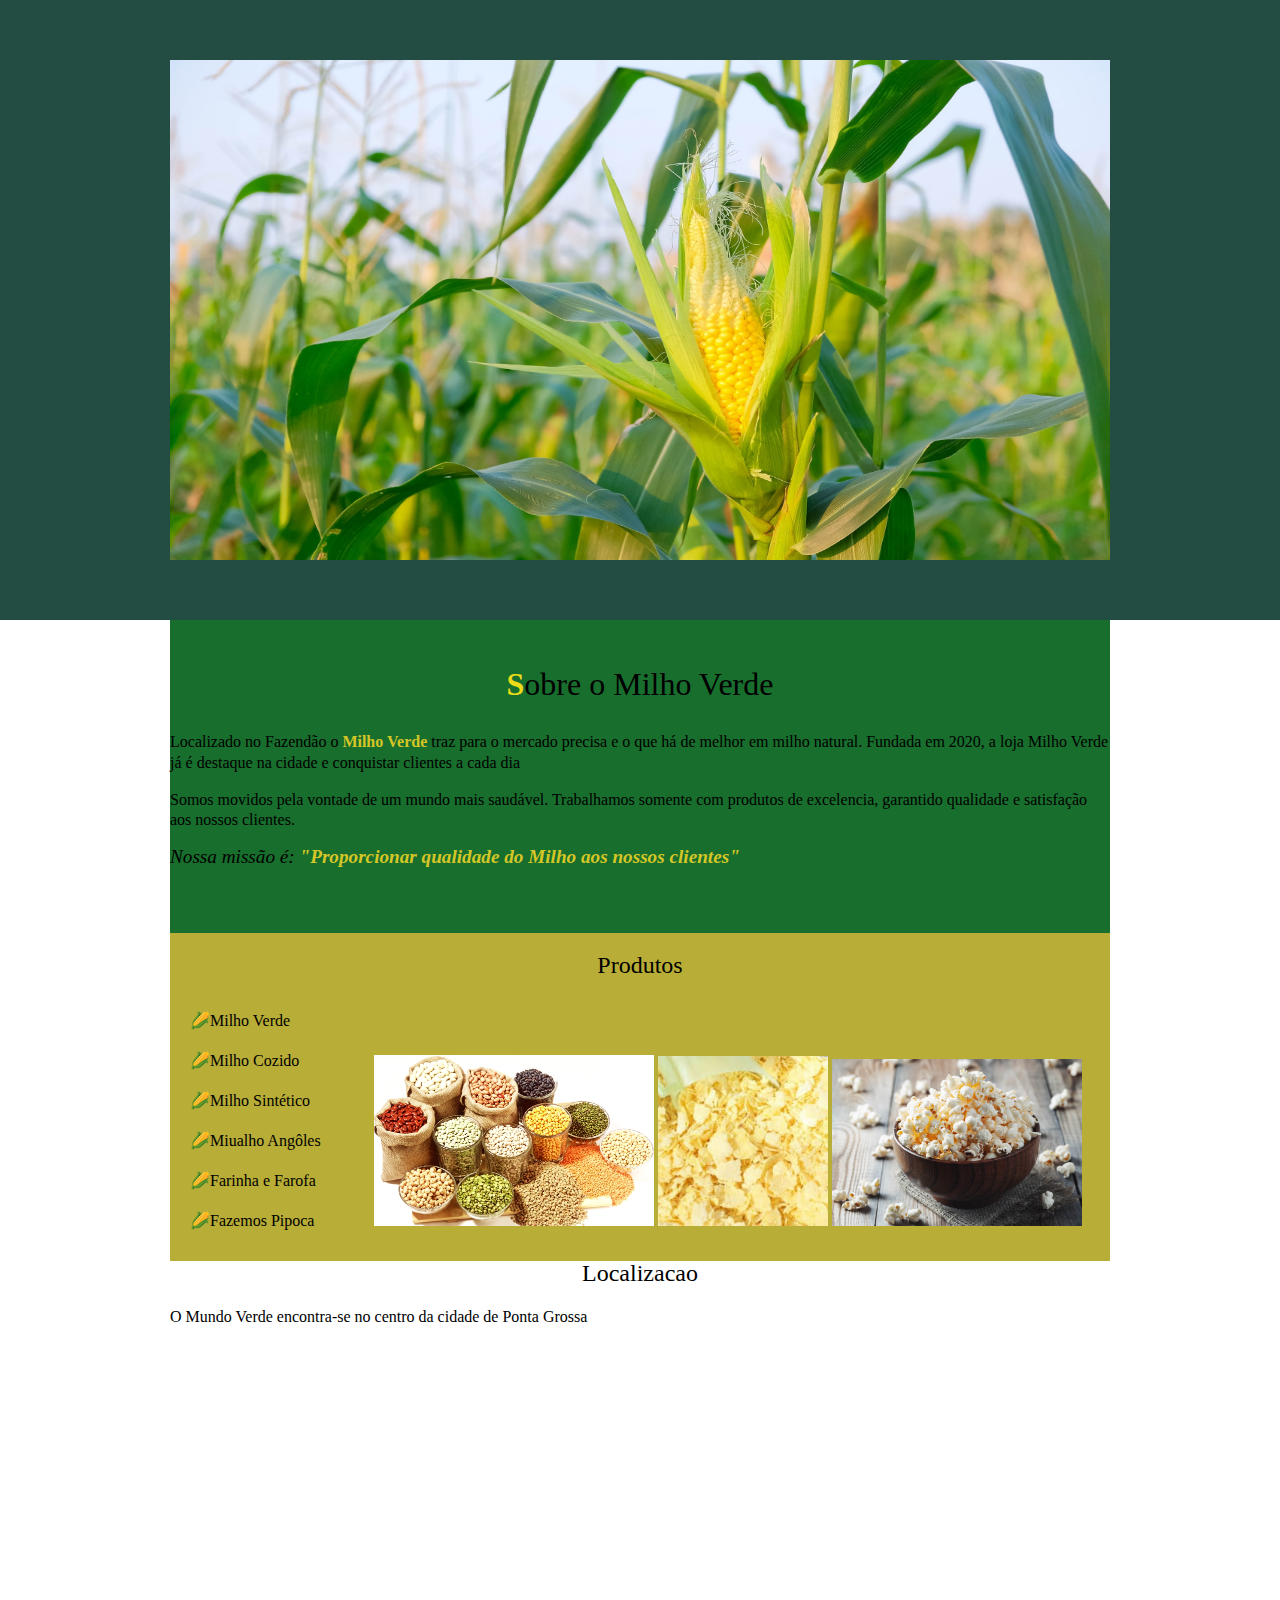
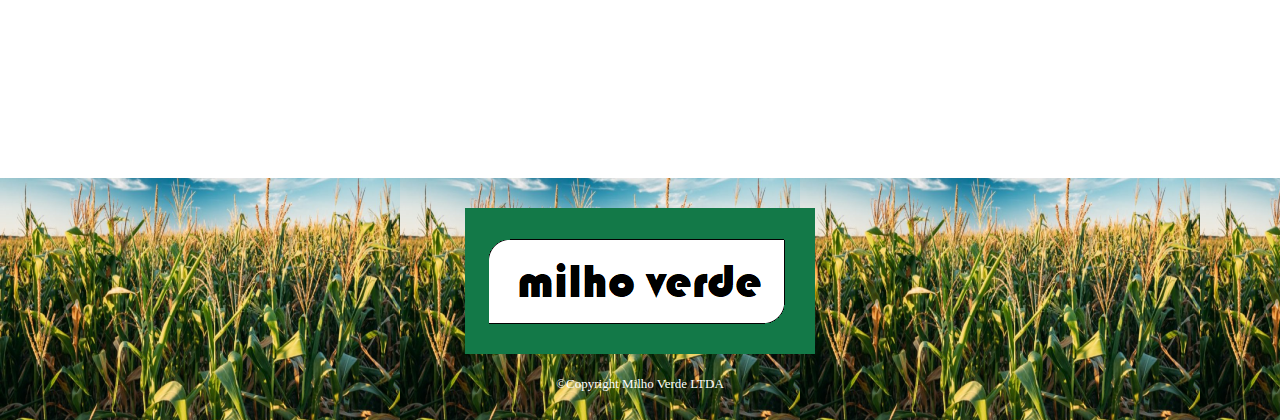
<file: index.html>
<!DOCTYPE html>
<html lang="pt-br">

<head>
    <meta charset="UTF-8">
    <title>Mundo Verde</title>
    <link rel = "stylesheet" href="reset.css"/>
    <link rel = "stylesheet" href="style.css"/>
    
</head> 


<body>

    <header>

            <img class="banner" src="banner.jpg" alt="milhão" >
        
    </header>  <!-- faltava fechar header -->

    <main>
        
        <section class = "principal">

        
            <h2 class="titulo-principal">Sobre o Milho Verde</h2>

            <p>Localizado no Fazendão o <strong>Milho Verde</strong>  traz para o mercado precisa e o que há de melhor em milho natural. Fundada em 2020, a loja Milho Verde já é destaque na cidade e conquistar clientes a cada dia</p>


            <p >Somos movidos pela vontade de um mundo mais saudável. Trabalhamos somente com produtos de excelencia, garantido qualidade e satisfação aos nossos clientes.</p>

            <p><em> Nossa missão é: <strong>"Proporcionar qualidade do Milho aos nossos clientes"</p></strong></em>
        
        </section>

        <section class="produtos">
            <h3 class="subtitulo"> Produtos</h3>
            <ul class="list-group">
                <li class="itens">Milho Verde</li>
                <li class="itens">Milho Cozido</li>
                <li class="itens">Milho Sintético</li>
                <li class="itens">Miualho Angôles</li>
                <li class="itens">Farinha e Farofa</li>
                <li class="itens">Fazemos Pipoca</li>

                
            </ul>
                <img class="imagem-produtos" src="produtos.jpg" alt="produtos">
                <img class="imagem-farinha" src="farinha.jpg" alt="farinha">
                <img class="imagem-pipoca" src="pipoca.jpg" alt="popoca"> 

            
        </section>

        <section class="map">
            <h3 class="subtitulo"> Localizacao</h3>
            <p>O Mundo Verde encontra-se no centro da cidade de Ponta Grossa</p>
           
            <iframe src="https://goo.gl/maps/obLVXiKVJbGGyeDh7" width="100%" height ="450" style="border:0"; allowfullscreen ="" loading="lazy" referrerpolicy="no reffer"></iframe>
            
        </section>
    </main>

    <footer>
        <img src="logo-rodape.png" alt="logo milho verde">
        <p class="copyright">&copy;Copyright Milho Verde LTDA</p>

    </footer>

</body>

</html>
</file>
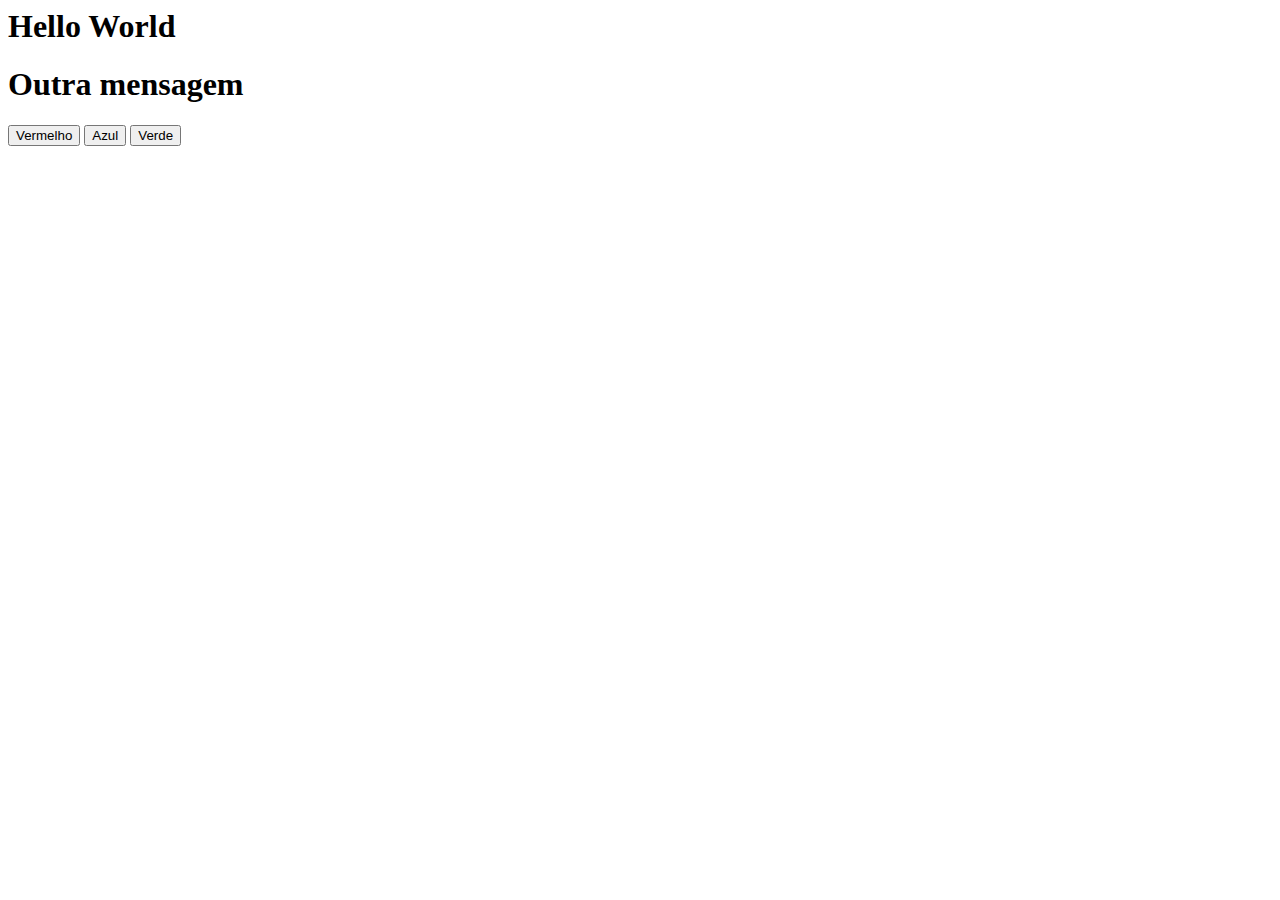
<file: botoes.html>
<html lang="en">
<head>
    <meta charset="UTF-8">
    <meta http-equiv="X-UA-Compatible" content="IE=edge">
    <meta name="viewport" content="width=device-width, initial-scale=1.0">
    <title>Javascript</title>

    <script>
        function vermelho(){
            h1 = document.getElementsByTagName('h1')[0];
            h1.style.color='red';
            h1.innerHTML = 'VERMELHO';
        }
        function azul(){
            h1 = document.getElementById('msg');
            h1.style.color='blue';
            h1.innerHTML = 'AZUL';
        }
        function verde(){
            h1 = document.querySelector('#msg');
            h1.style.color='green';
            h1.innerHTML = 'VERDE';
        }


    </script>

</head>
<body>

    <h1 id="msg"> Hello World</h1>
    <h1>Outra mensagem</h1>
    <button id="red"onclick="vermelho()">Vermelho</button>
    <button id="blue"onclick="azul()">Azul</button>
    <button id="green"onclick="verde()">Verde</button>

   

</body>
</html>
</file>
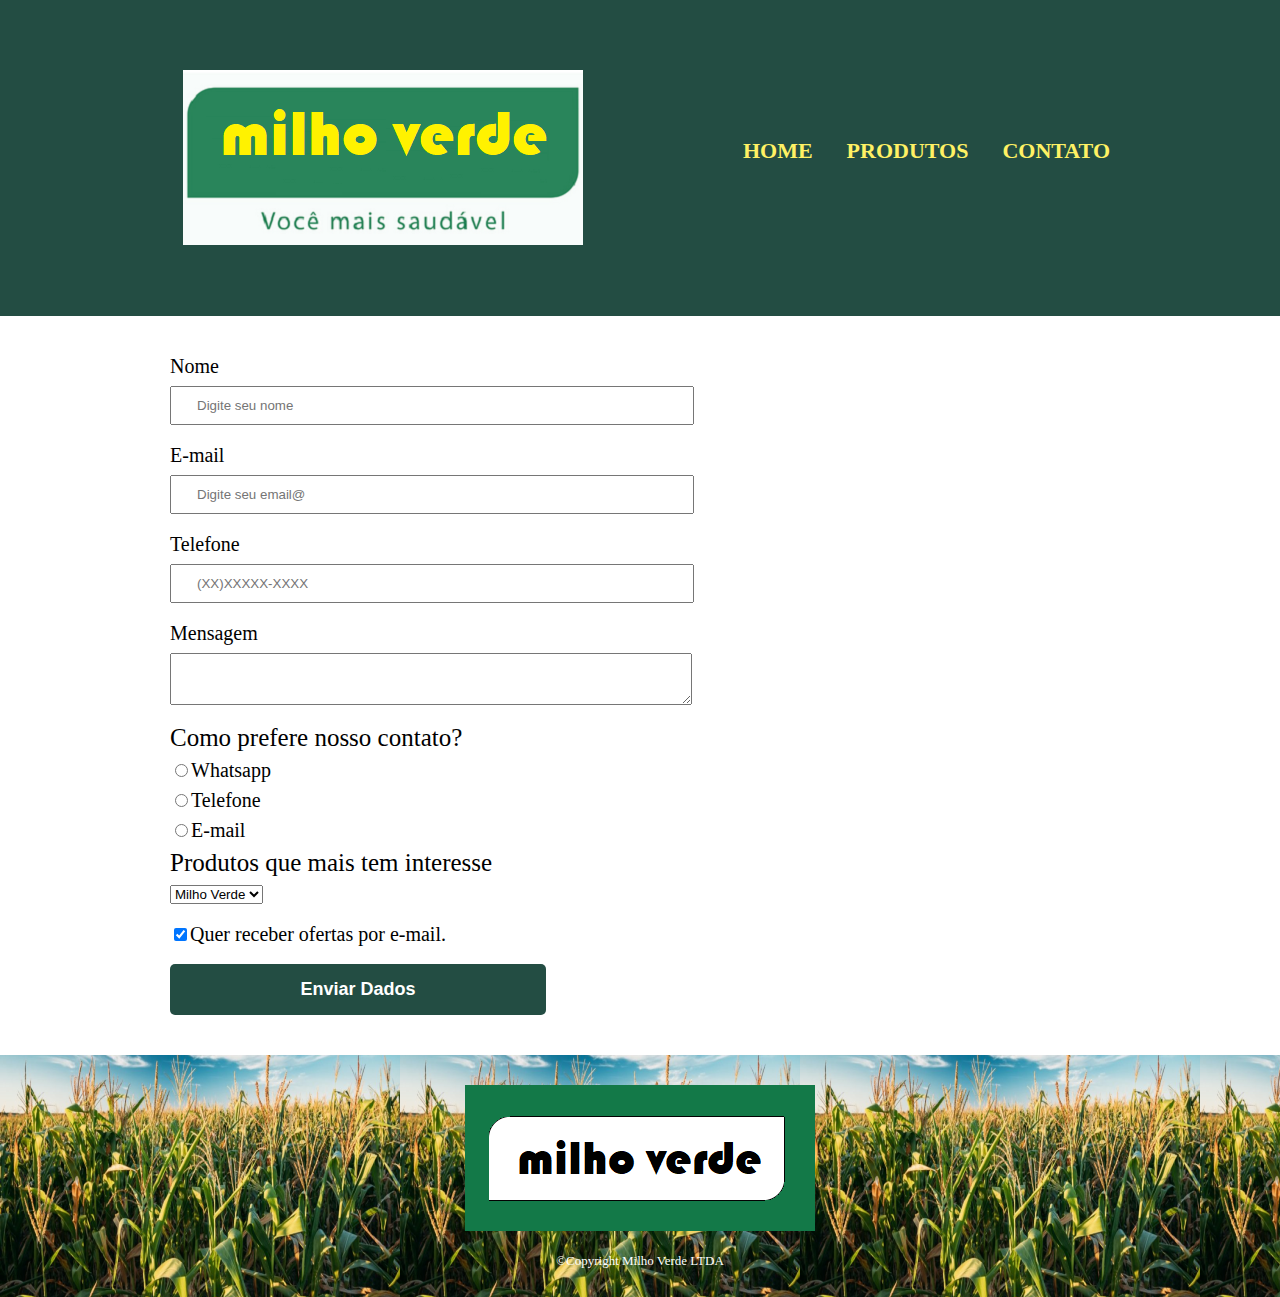
<file: contato.html>
<!DOCTYPE HTML>
<html lang="pt-br">
<head>
    <meta charset="UTF-8">
    <meta http-equiv="X-UA-Compatible" content="IE=edge">
    <meta name="viewport" content="width=device-width, initial-scale=1.0">
    <title>Contato - Milho Verde</title>
    <link rel="stylesheet" href="reset.css">
    <link rel="stylesheet" href="style.css">
</head>
<body>

    <header>
        <div class="painel">

            <h1><img src="milho verde logo.png" alt="logo do milho" ></h1>

            <nav>

                <ul>
                    <li><a href="index.html">Home</a></li> 
                    <li><a href="produtos.html">Produtos</a></li>
                    <li><a href="contato.html">Contato</a></li>
                </ul>

            </nav>

        </div>
    </header>

    <main>
        <form>

            <label for="nome">Nome</label>
            <input type="text" id="nome" placeholder="Digite seu nome" class="entrada" required>

            <label for="email">E-mail</label>
            <input type="email" id="email" placeholder="Digite seu email@" class="entrada" required>

            <label for="telefone">Telefone</label>
            <input type="tel" id="telefone" placeholder="(XX)XXXXX-XXXX" class="entrada" required>

            <label for="mensagem">Mensagem</label>
            <textarea type="mensagem" cols="60" class="entrada"></textarea>

            
            
            <fieldset>
                <legend style= "font-size: 25px;">Como prefere nosso contato?</legend>

                <label for="radio-whatsapp"> <input type="radio" name="contato" value="Whatsapp" id="radio-whatsapp">Whatsapp</label>
                
                <label for="radio-telefone"> <input type="radio" name ="contato" value ="Telefone" id="radio-telefone">Telefone</label>
                
                <label for="radio-email"> <input type="radio" name ="contato" value ="E-mail" id="radio-email">E-mail</label>

            </fieldset>

            <fieldset>
                <legend style= "font-size: 25px;"> Produtos que mais tem interesse</legend>
                <select>
                    <option>Milho Verde</option>
                    <option>Farinha</option>
                    <option>Pipoca</option>

                </select>

            </fieldset>
            
            
            <label class="checkbox"><input type="checkbox" checked>Quer receber ofertas por e-mail.</label>


            <input type="submit" value="Enviar Dados" class="enviar">
            

        </form>

<!-- http://mobileinputtypes.com/ -->

    </main>

    <footer>
        <img src="logo-rodape.png" alt="logo milho verde">
        <p class="copyright">&copy;Copyright Milho Verde LTDA</p>

    </footer>


</body>
</html>
</file>
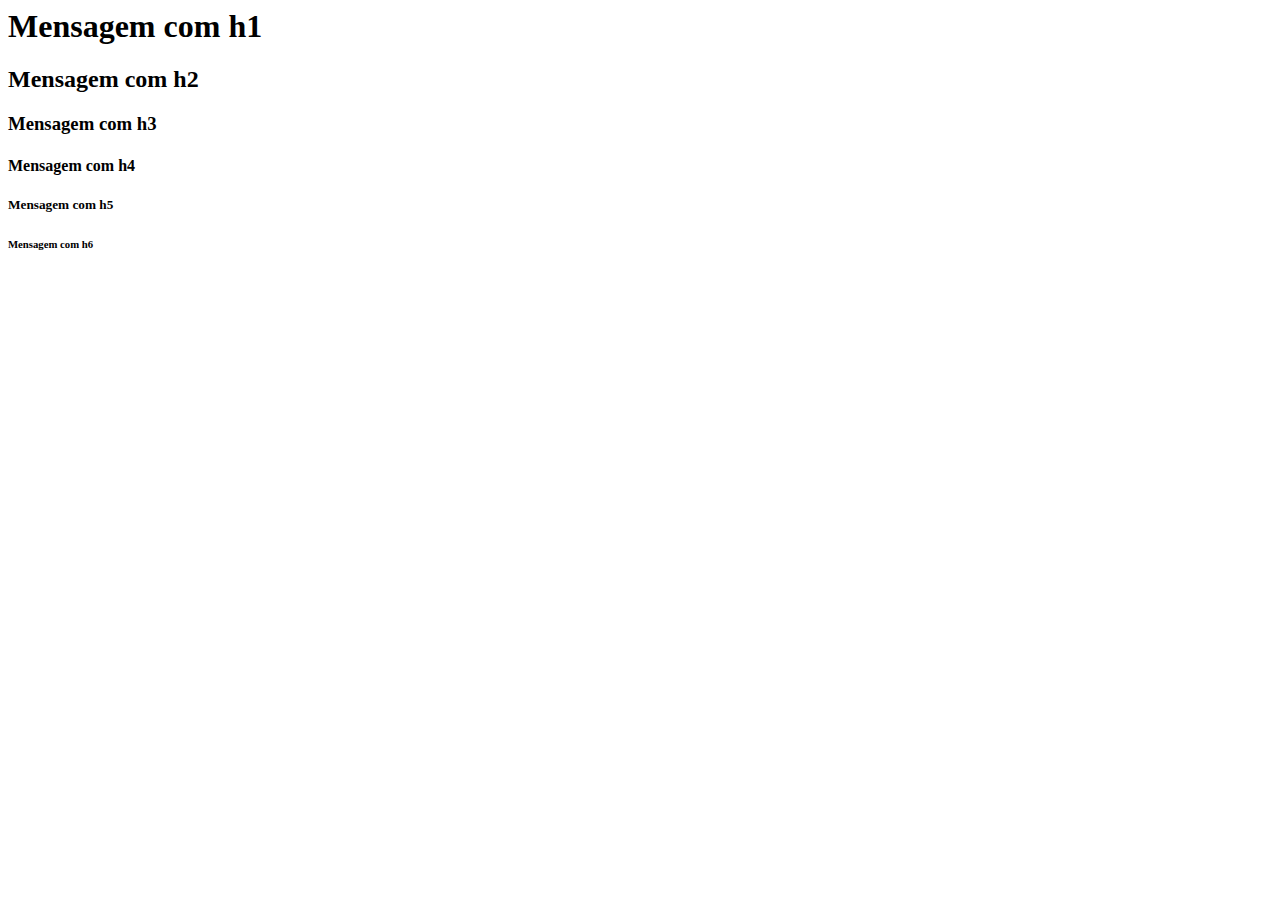
<file: pagina.html>
<html>
<head>
	<title><Titulo</title>
</head>
<body>
	<!--comentário-->
	<h1>Mensagem com h1</h1>
	<h2>Mensagem com h2</h2>
	<h3>Mensagem com h3</h3>
	<h4>Mensagem com h4</h4>
	<h5>Mensagem com h5</h5>
	<h6>Mensagem com h6</h6>
</body>
</html>
</file>
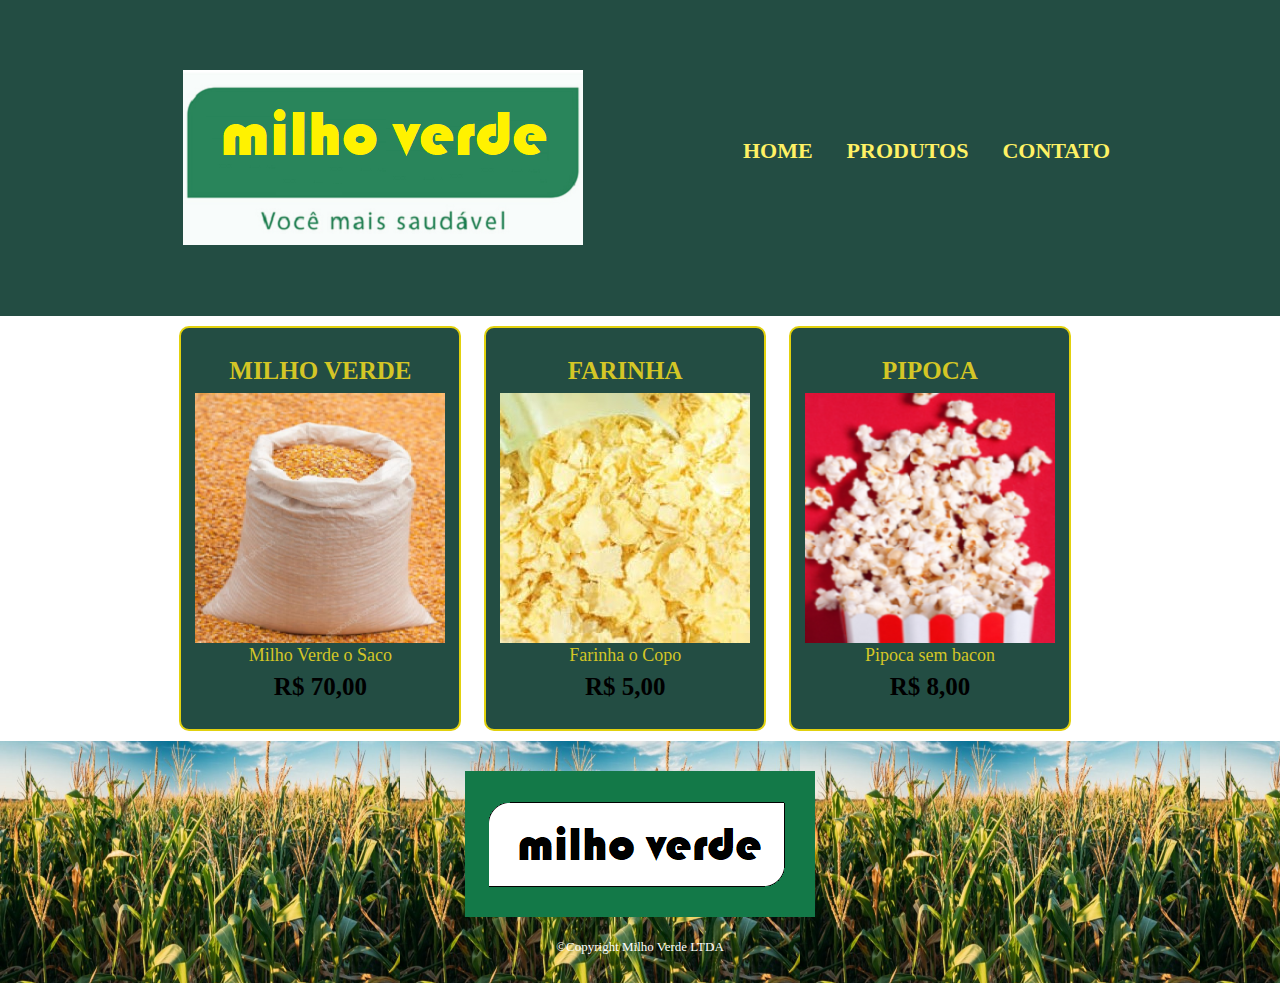
<file: produtos.html>
<!DOCTYPE HTML>
<html lang="pt-br">
<head>
    <meta charset="UTF-8">
    <meta http-equiv="X-UA-Compatible" content="IE=edge">
    <meta name="viewport" content="width=device-width, initial-scale=1.0">
    <title>Produtos - Milho Verde</title>
    <link rel="stylesheet" href="reset.css">
    <link rel="stylesheet" href="style.css">
</head>
<body>
    <!--tags semanticas do html 5: header,nav,main, footer permitem que o navegador entenda melhor o conteudo de nossa pagina-->


    <header>
        <div class="painel">

            <h1><img src="milho verde logo.png" alt="logo do milho" ></h1>

            <nav>

                <ul>
                    <li><a href="index.html">Home</a></li> 
                    <li><a href="produtos.html">Produtos</a></li>
                    <li><a href="contato.html">Contato</a></li>
                </ul>

            </nav>

        </div>
    </header>

    <main>
        <ul class="lista-produtos">
            <li>
                <h2>Milho Verde</h2>
                <img src="saco de milho.png" alt="milho verde">
                <p class="produtos-desc">Milho Verde o Saco</p>
                <p class="produtos-preco">R$ 70,00</p>
            </li>

            <li>
                <h2>Farinha</h2>
                <img src="farinha.jpg" alt="Farinha">
                <p class="produtos-desc">Farinha o Copo</p>
                <p class="produtos-preco">R$ 5,00</p>


            </li>

            <li>
                <h2>Pipoca</h2>
                <img src="pipoca pequena.png" alt="popoca">
                <p class="produtos-desc">Pipoca sem bacon</p>
                <p class="produtos-preco">R$ 8,00</p>


            </li>

        </ul>
    </main>

    <footer>
        <img src="logo-rodape.png" alt="logo milho verde">
        <p class="copyright">&copy;Copyright Milho Verde LTDA</p>

    </footer>


</body>
</html>
</file>
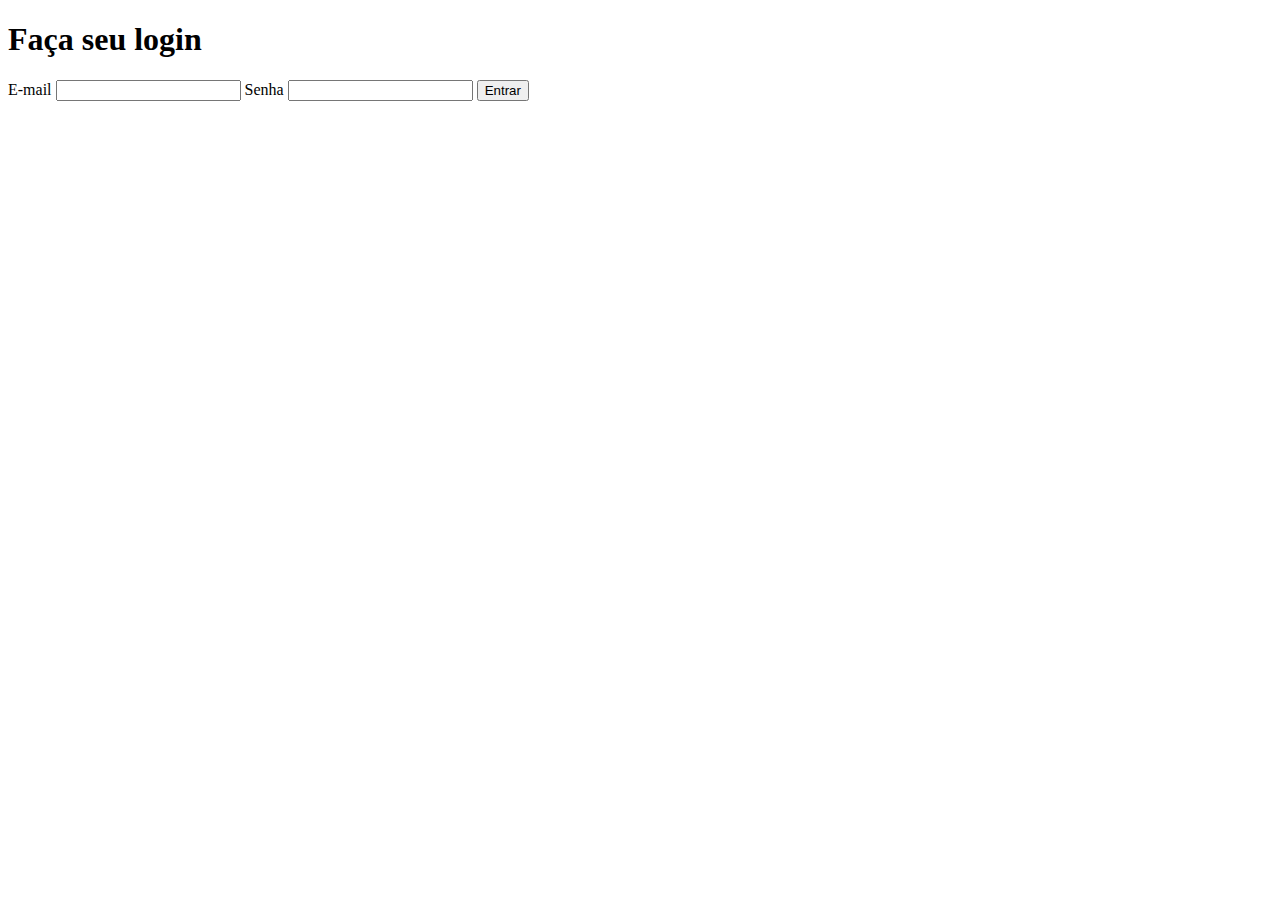
<file: templates/login.html>
<!DOCTYPE html>
<html lang="en">
<head>
    <meta charset="UTF-8">
    <title>Login</title>

    <link href="https://cdn.jsdelivr.net/npm/bootstrap@5.2.2/dist/css/bootstrap.min.css" rel="stylesheet" integrity="sha384-Zenh87qX5JnK2Jl0vWa8Ck2rdkQ2Bzep5IDxbcnCeuOxjzrPF/et3URy9Bv1WTRi" crossorigin="anonymous">
</head>
<body>
    <div class="container">
        <h1>Faça seu login</h1>
        <form action="autenticar" method="post">

            <label>E-mail</label>
            <input type="text" class="form-control" name="email" required>

            <label>Senha</label>
            <input type="password" class="form-control" name="senha" required>

            <button type="submit" class="btn btn-primary">Entrar</button>

        </form>

    </div>

</body>
</html>
</file>
<file: style.css>
header{
    background: #234d43;
    padding:60px 0;

}

.banner{
    margin: auto;
}

.painel{
    width: 940px;
    margin: 0 auto;
    position: relative;

}

nav{
    position: absolute;
    top: 80px;
    right: 0px;
}

nav li{
    /*block na vertical (padrão)*/
    display: inline;
    margin: 0 0 0 30px;
}

nav a{
    text-transform: uppercase;
    color: #fff164;
    font-weight: bold;
    font-size: 22px; 
    text-decoration: none;
}

nav a:hover{
    color: #b8ad37;
    text-decoration: underline;
}

.lista-produtos{
    width: 940px;
    margin: 10px auto;
}

.lista-produtos li{
    display: inline-block;
    vertical-align: top;
    width: 30%;
    text-align: center;
    background-color: #234d43;
    margin:0 1%;
    padding: 30px 10px;
    box-sizing: border-box;

    border-color:  #e2d10e;
    border-width: 2px;
    border-style: solid;
    border-radius: 10px;
}

/*pseudo-classes CSS
:hover,active,link,visited, first-child,nth-child, etc */

/*mouse clicando*/
.lista-produtos li:hover{
    border-color: rgb(0, 0, 0);
}

.lista-produtos li:active{
    border-color: rgb(255, 255, 255);
}

.lista-produtos li:hover h2{
    font-size: 28px;
}


.lista-produtos h2{
    color: #d4c626;
    text-transform: uppercase;
    font-size: 25px;
    font-weight: bold;
    margin-bottom: 10px;
}

.produtos-desc {
    color: #d4c626;
    font-size: 18px;

}

.produtos-preco {
    font-size: 25px;
    font-weight: bold;
    margin-top: 10px;

}

footer{
    background: url("a grande plantacao.png");
    text-align: center;
    padding: 30px 0;
}
.copyright {
    color:#ffffff;
    font-size: 13px;
    margin-top: 20px;
    font-weight: 50%;
}


main{
    width: 940px;
    margin: 0 auto;
}

form{
    margin: 40px 0;
}

form label, form legend {
    display: block;
    font-size: 20px;
    margin: 0 0 10px 0;
}

.checkbox{
    margin: 20px 0;
}

.entrada{
    display: block;
    margin: 0 0 20px 0;
    padding: 10px 25px;
    width: 50%;
}

.enviar{
    width: 40%;
    padding: 15px 0;
    background: #234d43;
    color: white;
    font-weight: bold;
    font-size: 18px;
    border: none;
    border-radius: 5px;
    cursor: pointer;
    transition: 1s all;
}

.enviar:hover{
    background: #075329;
    transform: scale(1.1,1);
}

/*
diferença entre tag, id, class:<p id="id" class="classe> Texto</p> 
tag força = 1
class força = 10
id força = 100
css inline força = 1000
*/ 

.container {
    width: 1280px;
    height: 800px;
    background-color: yellow;
}

.banner{
    width: 940px;
    height: 500px;
    display: flex;
}


.titulo-principal{
    text-align: center;
    font-size: 2em;
    margin: 0 0 1em;
    color: rgba(30, 130, 30, alpha);
}

.titulo-principal::first-letter{
    font-weight: bold ;
    color: #ecdb19;
    font-family: ;
}

.principal{
    padding: 3em 0;
    background:#186e2d;
}

.principal p {
    margin: 0 0 1em;
    line-height: 1.3em;
}

.principal strong{
    font-weight: bold;
    color: #d4c626;
}

.principal em{
    font-style: italic;
    font-size: 1.2em;
}


.subtitulo{
    text-align: center;
    font-size: 1.5em;
    margin: 0 0 1em;
}


.produtos{
    padding: 20px;
    background: #b8ad37;
    width: 900px;
    
}

.produtos ul{
    display: inline-block;
    line-height: 2.5em;
    width: 20%;
    margin: 0 0 0 0 ;


}


.imagem-produtos{
    width:280px
 
}

.imagem-produtos:hover{
    opacity: 0.7;
}

.imagem-farinha{
    width: 170px
}

.imagem-farinha:hover{
    opacity: 0.7;
    transition: 1s;
}

.imagem-pipoca{
    width: 250px
}

.imagem-pipoca:hover{
    opacity: 0.7;
}


.itens{
    font-size: italic;
    
}

/*
.itens:nth-child(2n+1){
    first-child
    :last-child
    nth-child
    font-weight: bold;
}
*/

.itens:before{
    content: "🌽";
}

.mapa{
    padding: 3em;
}

.mapa p{
    margin: 0 0 2em;
    text-align: center;
}

/*
main > p{
    background-color: #075329;
}


main >h2 + p{
    background:#075329;
}

*/
</file>
